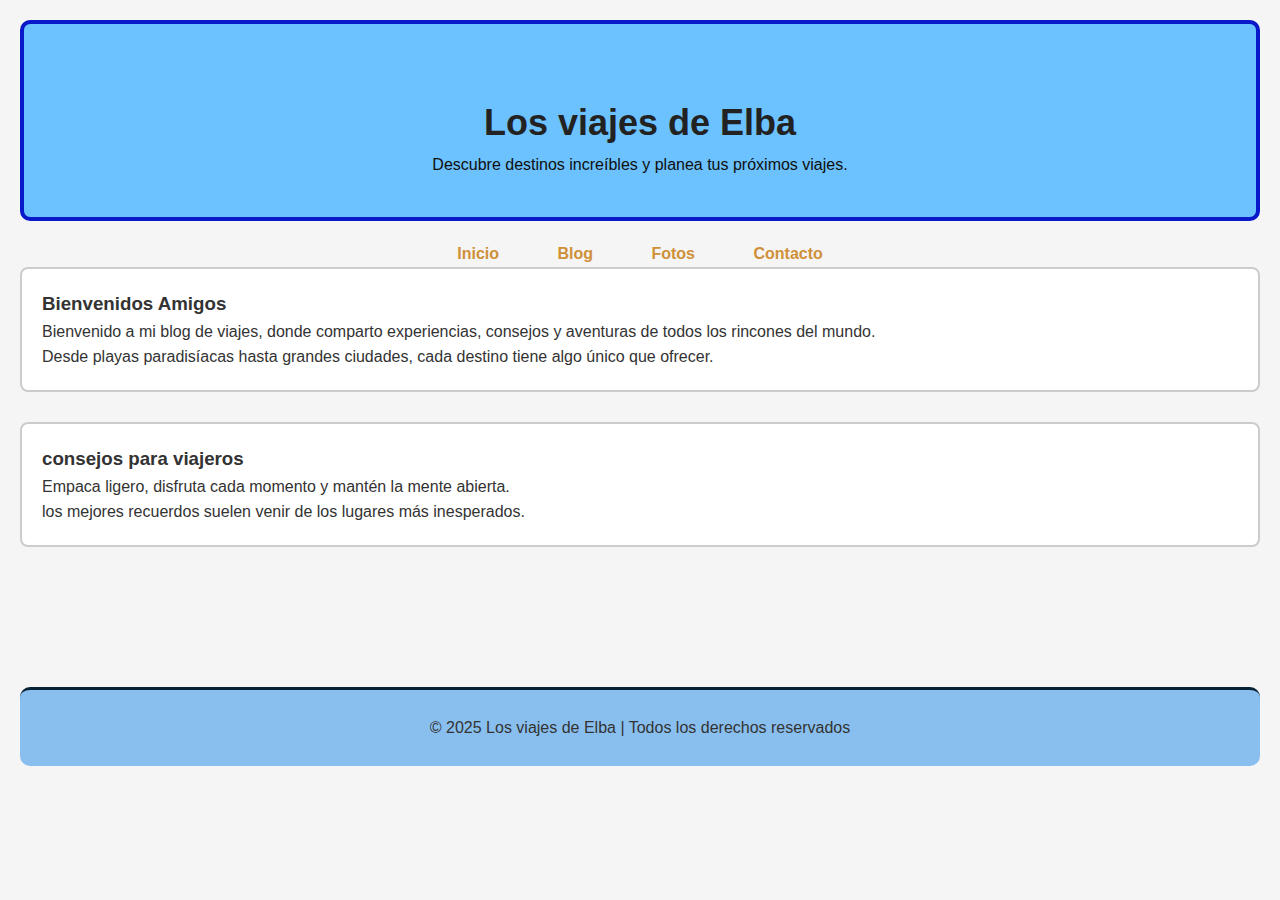
<file: index.html>
<!DOCTYPE html>
<html lang="es">
<head>
    <meta charset="UTF-8">
    <meta name="viewport" content="width=device-width, initial-scale=1.0">
    <link rel="stylesheet" type="text/css" href="css/estilos.css">
    <title>Inicio - Los viajes de Elba</title>
</head>
<body>
    <div id="contenedor">

        
        <header id="header">
            <h1>Los viajes de Elba</h1>
            <p class="lead">Descubre destinos increíbles y planea tus próximos viajes.</p>
        </header>

  
        <div class="navbar">
            <ul>
                <li><a href="index.html">Inicio</a></li>
                <li><a href="blog.html">Blog</a></li>
                <li><a href="fotos.html">Fotos</a></li>
                <li><a href="contacto.html">Contacto</a></li>
            </ul>
        </div>
 

         <div class="post">
          <h3> Bienvenidos Amigos </h3>
            <p>
              <p>Bienvenido a mi blog de viajes, donde comparto experiencias, consejos y aventuras de todos los rincones del mundo.</p> 
              <p> Desde playas paradisíacas hasta grandes ciudades, cada destino tiene algo único que ofrecer.</p>
                              
            </p>
        </div>


         <div class="post">
          <h3> consejos para viajeros </h3>
            <p>
                    <p> Empaca ligero, disfruta cada momento y mantén la mente abierta. </p>
                    <p> los mejores recuerdos suelen venir de los lugares más inesperados.</p>              
            </p>
        </div>


         
           
  <div style="height: 110px;"></div>

  </div> 

  <footer id="footer">
   <p>© 2025 Los viajes de Elba | Todos los derechos reservados</p>
   </footer>
</body>
</html>
</file>
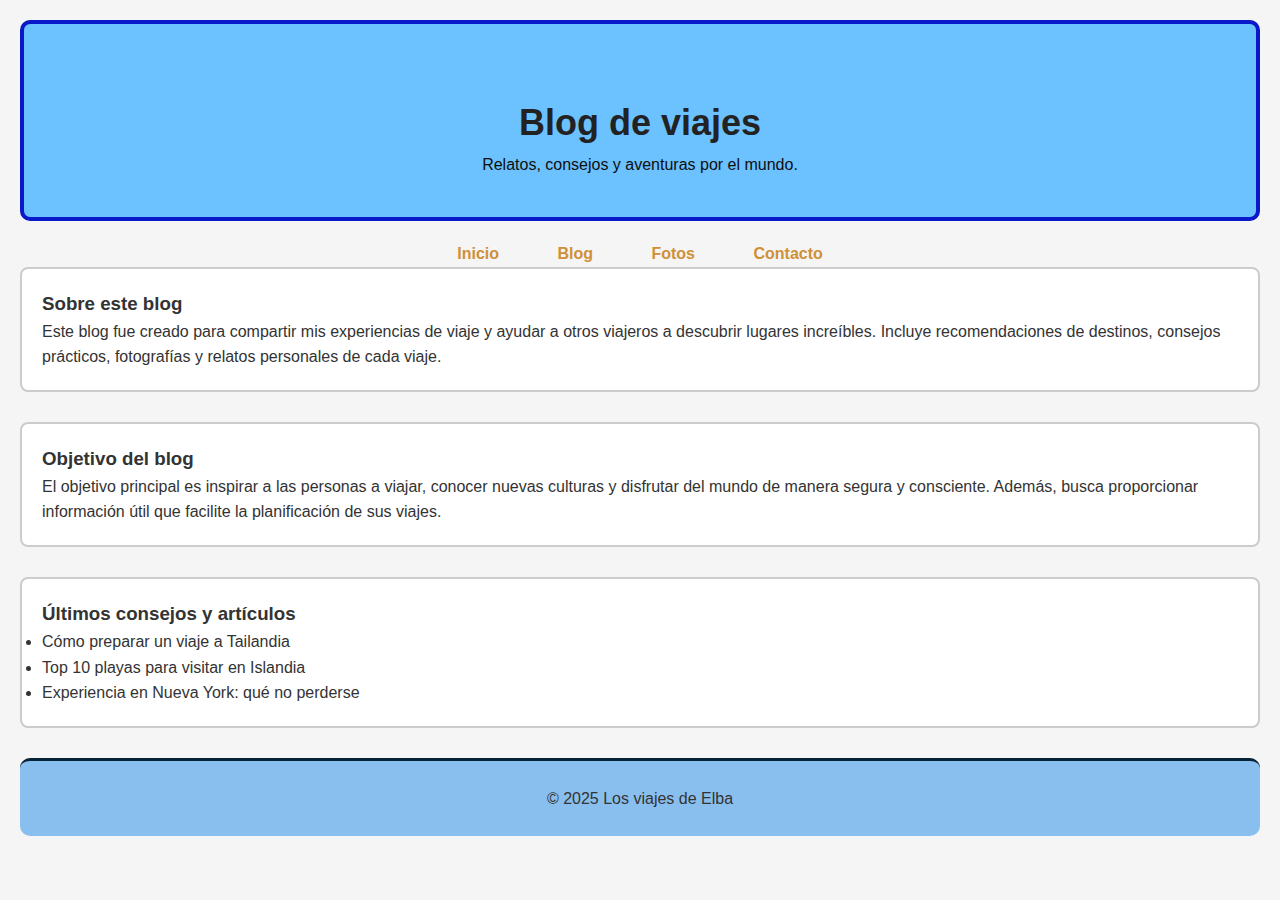
<file: Blog.html>
<!DOCTYPE html>
<html lang="es">
<head>
  <meta charset="UTF-8">
  <meta name="viewport" content="width=device-width, initial-scale=1.0">
  <title>Blog - Los viajes de Elba</title>
  <link rel="stylesheet" type="text/css" href="css/estilos.css">
</head>
<body>

  <header>
    <h1>Blog de viajes</h1>
    <p class="lead">Relatos, consejos y aventuras por el mundo.</p>
  </header>

 
  <div class="navbar">
    <ul>
      <li><a href="index.html">Inicio</a></li>
      <li><a href="blog.html">Blog</a></li>
      <li><a href="fotos.html">Fotos</a></li>
      <li><a href="contacto.html">Contacto</a></li>
    </ul>
  </div>

  <div class="post">
    <h3>Sobre este blog</h3>
    <p>
      Este blog fue creado para compartir mis experiencias de viaje y ayudar a otros viajeros a descubrir lugares increíbles. 
      Incluye recomendaciones de destinos, consejos prácticos, fotografías y relatos personales de cada viaje.
    </p>
  </div>

  <div class="post">
    <h3>Objetivo del blog</h3>
    <p>
      El objetivo principal es inspirar a las personas a viajar, conocer nuevas culturas y disfrutar del mundo de manera segura y consciente. 
      Además, busca proporcionar información útil que facilite la planificación de sus viajes.
    </p>
  </div>


  <div class="post">
    <h3>Últimos consejos y artículos</h3>
    <ul>
      <li>Cómo preparar un viaje a Tailandia</li>
      <li>Top 10 playas para visitar en Islandia</li>
      <li>Experiencia en Nueva York: qué no perderse</li>
    </ul>
  </div>


  <footer>
    <p>© 2025 Los viajes de Elba</p>
  </footer>
</body>
</html>
</file>
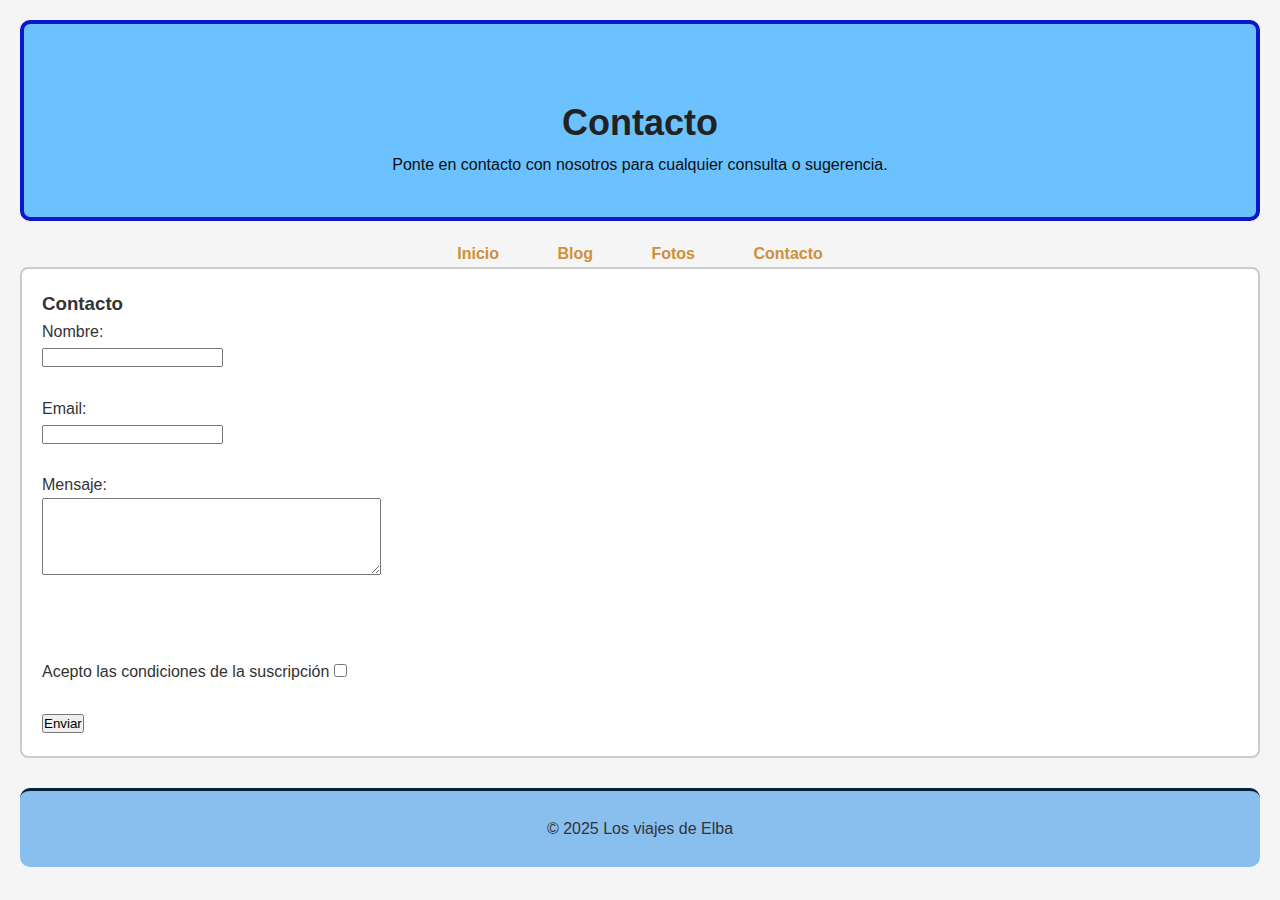
<file: Contacto.html>
<!DOCTYPE html>
<html>
<head>
  <meta charset="UTF-8">
  <title>Contacto - Los viajes de Elba</title>
  <link rel="stylesheet" type="text/css" href="css/estilos.css">
</head>
<body>
  <header>
    <h1>Contacto</h1>
    <p class="lead">Ponte en contacto con nosotros para cualquier consulta o sugerencia.</p>
  </header> 

    <div class="navbar">
        <ul>
        <li><a href="index.html">Inicio</a></li>
        <li><a href="blog.html">Blog</a></li>
        <li><a href="fotos.html">Fotos</a></li>
        <li><a href="contacto.html">Contacto</a></li>
        </ul>
    </div>


<div class="post">
    <h3> Contacto </h3>
    <ul> <label>Nombre:</label><br>
      <input type="text" name=" nombre"><br><br>
      <label>Email:</label><br>
      <input type="email" name=" email"><br><br>
      <label>Mensaje:</label><br>
      <textarea name="mensaje" rows="5" cols="40"></textarea><br><br>

      <br><br>
					
					<label>Acepto las condiciones de la suscripción <input type="checkbox" name="condiciones"></label>
					
			<br><br>

          <input type="submit" value="Enviar">

    </ul>
</div>


<footer>
        <p>© 2025 Los viajes de Elba</p>
    </footer>
</body> 
</html>
</file>
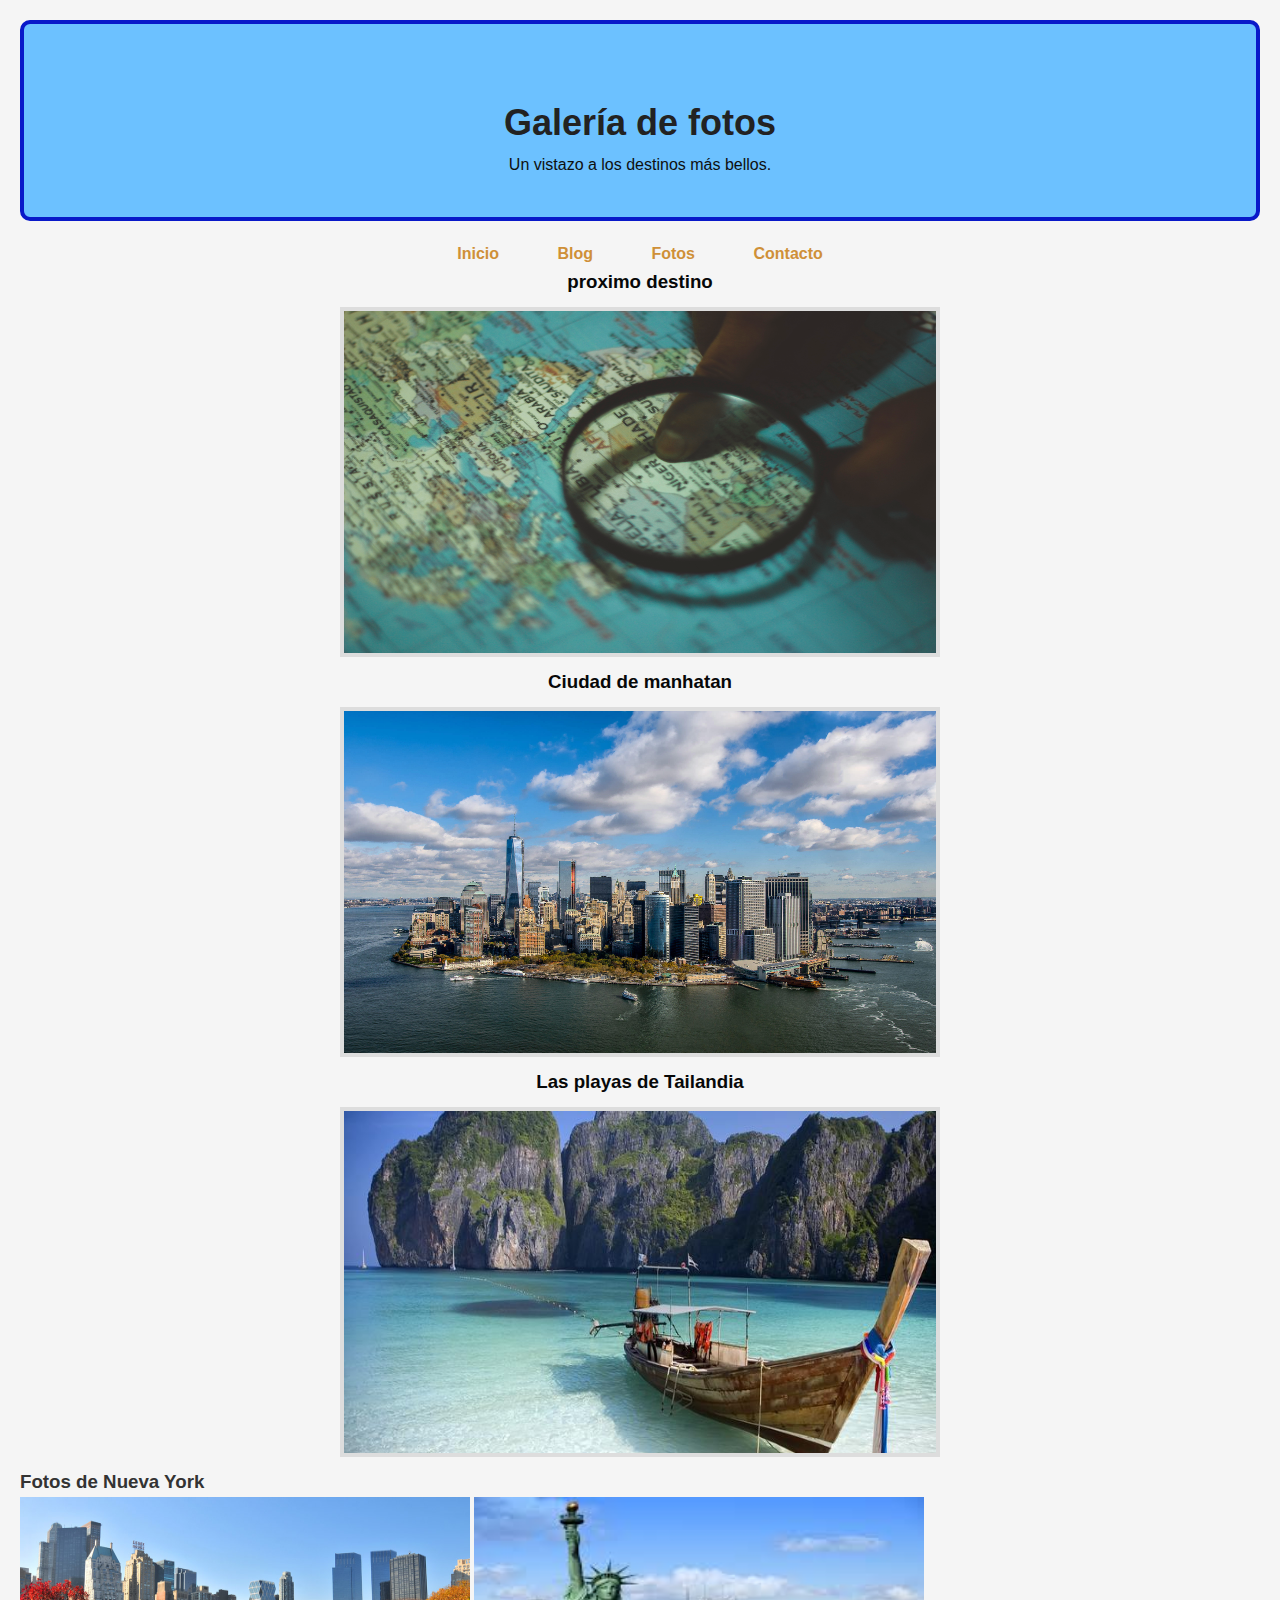
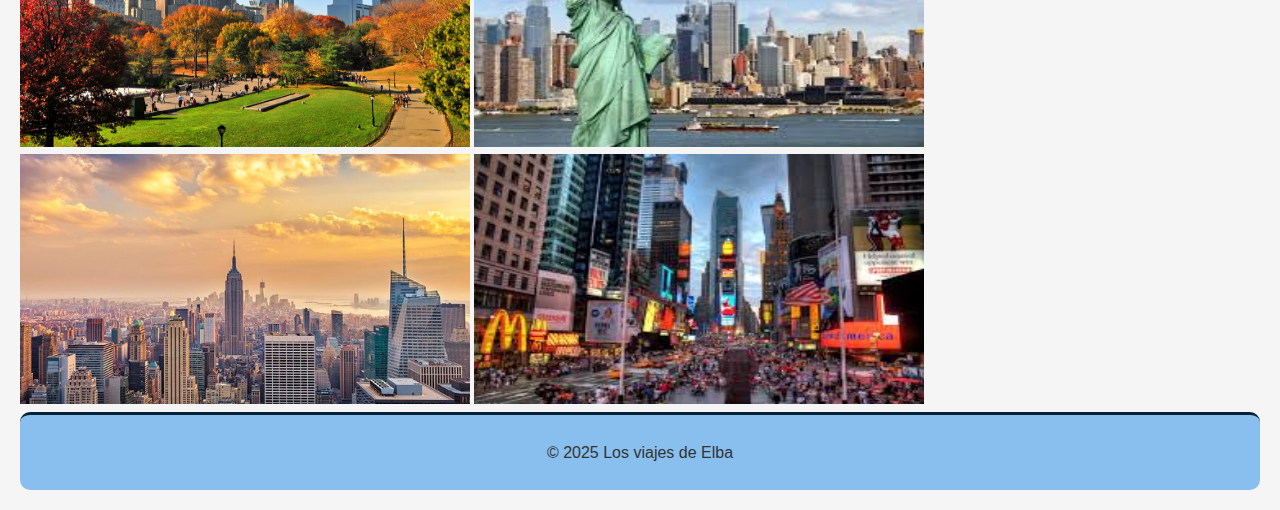
<file: Fotos.html>
<!DOCTYPE html>
<html>
<head>
  <meta charset="UTF-8">
  <title>Fotos - Los viajes de Elba</title>
  <link rel="stylesheet" type="text/css" href="css/estilos.css">
</head>
<body>
  <header>
    <h1>Galería de fotos</h1>
    <p class="lead">Un vistazo a los destinos más bellos.</p>
  </header>

  <div class="navbar">
    <ul>
      <li><a href="index.html">Inicio</a></li>
      <li><a href="blog.html">Blog</a></li>
      <li><a href="fotos.html">Fotos</a></li>
      <li><a href="contacto.html">Contacto</a></li>
    </ul>
  </div>


        <div class="post-header">

          <div class="post-header">
				
				<h3>proximo destino </h3>
				<img src="img/header-bg.jpg" height="350px" width="600px">
				
			</div>
				
				<h3>Ciudad de manhatan </h3>
				<img src="img/skyline.jpg" alt=" Ciudad " height="350px" width="600px">			
			</div>

        <div class="post-body">


          <div class="post-header">
				
				<h3>Las playas de Tailandia</h3>
				<img src="img/kohphiphi.jpg" alt="Playa de Koh Phi Phi" height="350px" width="600px">
			</div>
				
        <h3>Fotos de Nueva York</h3>

        </div>
					<tr>
						<td><img src="img/central-park.jpg" alt="Foto de Nueva York 1" height="250px" width="450px"></td>
						<td><img src="img/estatua.jpeg" alt="Foto de Nueva York 2" height="250px" width="450px"></td>
					</tr>
        </div>
					<tr>
						<td><img src="img/new-york-city.jpg" alt="Foto de Nueva York 3" height="250px" width="450px"></td>
						<td><img src="img/times.jpeg" alt="Foto de Nueva York 4" height="250px" width="450px"></td>
					</tr>
				
				
			</div>
			
		</div>

 <footer>
    <p>© 2025 Los viajes de Elba</p>
</footer>
</body>
</html>
</file>
<file: css/estilos.css>
* {
  margin: 0;
  padding: 0;
  box-sizing: border-box;
}


body {
  font-family: 'Arial', sans-serif;
  background-color: #f5f5f5;
  color: #333;
  line-height: 1.6;
  padding: 20px;
}


header {
  background-color: #6cc1ff;
  color: rgb(14, 15, 14);
  text-align: center;
  padding: 40px;
  border: 4px solid #0919c9;
  margin-bottom: 20px;
  border-radius: 10px;
}

h1 {
  text-align: center;
  margin-top: 30px;
  font-size: 36px;
  color: #222;
}


.contenido-principal {
  width: 80%;
  margin: 0 auto;
  text-align: center; 
}

.descripcion {
  font-size: 18px;
  line-height: 1.6;
  margin-bottom: 30px;
}

.destinos {
  text-align: left; 
  margin: 0 auto;
  display: inline-block; 
}

.destinos h2 {
  font-size: 22px;
  margin-bottom: 10px;
}

.destinos ul {
  list-style: disc;
  padding-left: 20px;
}

.tIndex {
  text-align: center;
}




.navbar ul li a {
    color: rgb(207, 144, 56); 
    
    text-decoration: none; 
    padding: 8px 12px; 
    border-radius: 5px; 
    transition: background-color 0.3s, color 0.3s; 
}

.navbar ul li a:hover {
    background-color: rgb(197, 219, 231); 
    color: #0a3dbe;          
    border: 1px solid #0a3dbe; 
}


.navbar ul {
  list-style: none;
  text-align: center;
}

.navbar li {
  display: inline-block;
  margin: 0 15px;
}

.navbar a {
  text-decoration: none;
  color: white;
  font-weight: bold;
}

.navbar a:hover {
  text-decoration: underline;
}

.centrar-imagen img {
    width: 80%;          
    max-width: 600px;   
    height: auto;        
    border: 5px solid #0077cc; 
    border-radius: 15px;      
    box-shadow: 0 4px 8px rgba(0,0,0,0.2); 
    display: block;
    margin: 20px auto; /
}
/* 
*/
.post {
  background-color: white;
  border: 2px solid #ccc;
  padding: 20px;
  margin-bottom: 30px;
  border-radius: 8px;
}

.post-header img {
  display: block;
  margin: 10px auto;
  border: 4px solid #ddd;
}

.post-header h3 {
  text-align: center;
  color: #070808;
}

.subtitulo {
  text-align: center;
  font-style: italic;
  color: #666;
}


table {
  width: 100%;
  border-collapse: collapse;
  margin-top: 15px;
}

th, td {
  border: 1px solid #999;
  padding: 10px;
  text-align: center;
}


th {
  background-color: #0077cc;
  color: white;
}



footer {
  background-color: #89bfee;
  border-top: 3px solid #062237;
  padding: 25px;
  text-align: center;
  border-radius: 10px;
}

footer h4 {
  margin-bottom: 15px;
}

.submitbutton {
  background-color: #5e3cc5;
  color: rgb(7, 11, 66);
  border: none;
  padding: 15px 30px;
  font-size: 16px;
  cursor: pointer;
  border-radius: 5px;
}



.submitbutton:hover {
  background-color: #9cc4e1;
}
</file>
